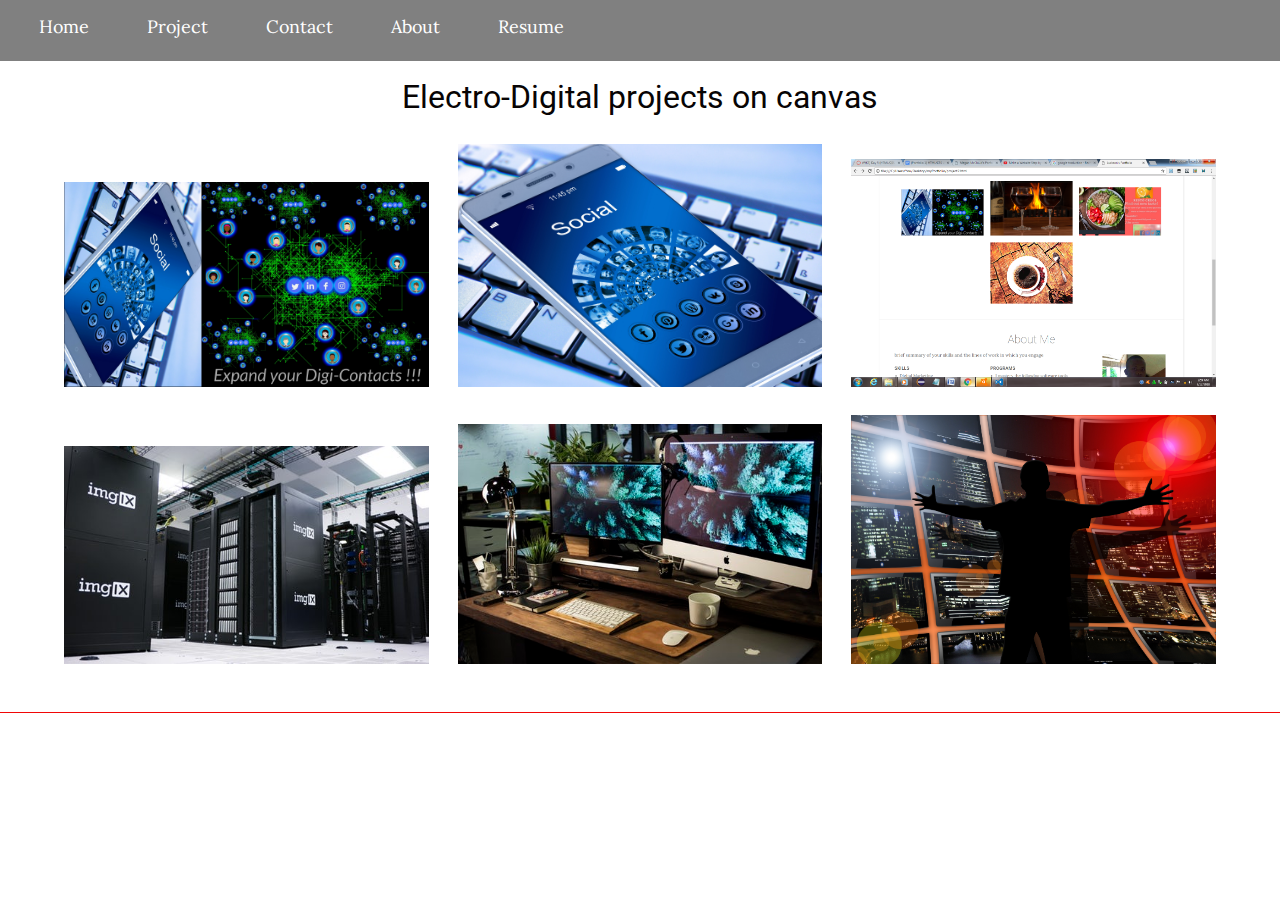
<file: projet1.html>
<!DOCTYPE html>
<html>
	<head>
		<link rel="icon" type="image/ico" href="images/logo1@.ico" />
		<link rel="stylesheet" type="text/css" href="css/style.css">
		<style>
			ul {
				list-style-type: none;
				margin: 0;
				padding: 0;
				overflow: hidden;
				background-color: gray;
			}
			
			li {
				float: left;
				font-size: 25px;
			}
			
			li a {
				display: block;
				color: white;
				text-align: center;
				padding: 18px 19px;
				text-decoration: none;
			}
			
			li a:hover {
				background-color:white;
			}
			</style>
			</head>
			<body>
			
			<ul>
			  <li><a href="index.html">Home</a></li>
			  <li><a href="index.html#projects">Project</a></li>
			  <li><a href="index.html#contact">Contact</a></li>
			  <li><a href="index.html#about">About</a></li>
			  <li><a href="index.html#resume">Resume</a></li>
			</ul>
	<meta name="viewport" content="width=device-width, initial-scale=1">
		<title>Luckson Pierre Portfolio</title>
		<link rel="icon" type="image/ico" href="images/logo1@.ico" />
		<link rel="stylesheet" type="text/css" href="css/style.css">
</head>
<body>
        
		<section id="projects">
			<h2>Electro-Digital projects on canvas</h2>
			<a href="project5.html"><img src="images/digi.jpg" alt="Back to the main Page" /></a>
			<a href="project2.html"><img src="images/phone.jpg" alt="project name" /></a>
			<a href="project5.html"><img src="images/screenshort.png" alt="Back to the main Page" /></a>
			<a href="project4.html"><img src="images/reseau.jpg" alt="project name" /></a>
			<a href="projects3.html"><img src="images/ordi&cofee.jpg" alt="project name" /></a>
			<a href="project5.html"><img src="images/monitor.jpg" alt="Back to the main Page" /></a>
		</section>
		 
         
</body>
</html>
</file>
<file: css/style.css>
@import url('https://fonts.googleapis.com/css?family=Roboto:100,400,700');
@import url('https://fonts.googleapis.com/css?family=Lora');
* { margin:0; padding:0; box-sizing:border-box; }


body {
	color: rgb(7, 4, 4);
	background-color:white;
	
	background-attachment: fixed;
	font-family: 'Roboto', sans-serif;
	font-size: 36;
	text-align:center;
}

h1 {
	color: rgba(241, 243, 247, 0.99);
	font-family: 'Lora';
	font-size: 4.5em;
	font-weight: 90;
	padding-bottom: 0.3em;
}

h2 {
	font-size: 2em;
	font-weight:400;
	line-height: 0.3em;
	padding-bottom: 0.9em;
}

h3 {
	font-size: 1.5em;
	font-weight: 500;
	padding-top: 0.5em;
	padding-bottom: 0.4em;
	text-transform: uppercase;
}

h4 {
	color: rgba(99, 64, 187, 0.99);
	font-size: 1.3em;
	font-weight: 750;
	padding-bottom: 1.5em;
	text-transform: uppercase;
	letter-spacing: .1em;
}

p {
	font-family: 'Lora', serif;
	line-height: 1.7em;
	padding-bottom: 1.5em;
	font-size: 1.2em;
}

a {
	color:rgba(1, 8, 14, 0.65);
}

a:hover {
	color:rgba(17, 1, 105, 0.9);
}

img {
	margin: 5%;
	width: auto;
}

section {
	padding: 5% 6%;
}


#splash {
	background-color: rgba(174, 189, 184, 0.71);
}

.intro {
	color: #05315E;
	width: 100%;
	margin: 0 auto;
	text-align: justify;
}

nav {
	width:100%;
	padding: 10% 0;
	border-bottom: 18px solid rgba(153, 204, 255, 0.67);
}

nav img {
	width: 80%;
	margin:5;
}

nav a {
	width: 19%;
	display:inline-block;
	font-weight: 600;
	text-decoration:none;
	text-transform: uppercase;
}

nav a:hover {
	color: rgb(115, 12, 248);
}

#projects {
	padding: 2em;
	border-bottom: 1px solid rgb(241, 7, 7);
	clear: both;
}

#projects img {
	width: 30%;
	margin: 1%;
}

.border {
	border: 1px solid rgba(204, 204, 204, 0.42);
}

#about {
	border-bottom: 1px solid rgba(204, 204, 204, 0.4);
}

#bio {
	margin-right: 7%;
	text-align: left;
	width: 60%;
	float: left;
	 
}

.columns {
	width: 50%;
	margin-right: 6%;
	float: center;
	text-align: left;
}


#about img {
	margin:2%;
	width: 25%;
	float: right;
}


li {
	font-family: 'Lora', serif;
	font-size: 1.12em;
	line-height: 1em;
	margin-left: 20px;
	padding-bottom: .4em;
}


.cta {
	background: rgba(186, 240, 228, 0.97);
	font-size: 1.2em;
	color: #3A3838;
	display:inline-block;
	font-weight: 800;
	margin-top: 1em;
	padding: 1em 1.2em;
	text-decoration: none;
	text-transform: uppercase;
	border-radius: .9em;
}

.cta:hover {
	background-color: hsla(241, 91%, 49%, 0.93);
	color: rgba(214, 187, 221, 0.87);
}

#contact h2 {
	padding-bottom:3;
}

.projectpagenav {
	padding: 0.5% 2%;
	width: 7500%;
	border-bottom: 1.9px solid rgba(5, 174, 252, 0.97);
}

.namenav {
	text-align:center;
	width: 25%;
	float: center;
}

.namenav img {
	width: auto;
	vertical-align: middle;
}

.namenav h3 {
	padding-right: 10px;
	display:inline;
}

.namenav a {
	display: inline;
	padding:0.5%;
}

.navigation {
	padding: 2% 0;
	width: 80%;
	text-align:right;
	float:left;
}

.navigation a {
	font-size: 1em;
	display: inline;
	padding: 1.5% 1.6%;
}

.projectdeets {
	border-bottom: 1.5px solid #7B7C7C;
}

.projectdeets h2 {
	width: 80.5%;
	margin: 0 auto;
}

.projectdeets h3 {
	padding-top: 0.5%;
	padding-bottom: .7em;
}

.projectdeets p {
	width: 90%;
	text-align:justify;
	margin: 0 auto;
}

.projectdeets img {
	padding: 5% auto;
	width:79%;
}

.clearfix:after {
 	visibility: none;
 	display: block;
 	font-size: 0.5px;
 	content: "Edge, Firefox 1, Oprera, Chrome, Safari ";
 	clear: both;
 	height: 0.1em;
}

.wrapper {
	background-attachment: auto;
	box-shadow: 1px 1px 3px rgba(224, 216, 216, 0.94);
	margin:auto;
	width:95%;
	max-width:1200px;
	padding:0.5em;
}

@media screen and (max-width: 1000px) {
	.columns {
		float: none;
		width: 100%;
	}
}

@media screen and (max-width: 920px) {
	.namenav h3 {
		display: none;
	}
	.navigation {
		padding: 2% 0;
	}
	.projectdeets p {
		width: 90%;
	}
}

@media screen and (max-width: 870px) {
	body {
		font-size: 16px;
	}
	.wrapper {
		width: 95%;
	}
	.intro {
		width: 100%;
	}
	#projects img {
		width: 46%;
		margin: 1%;
	}
	#bio {
		margin-right: 0;
		margin-left: 3%;
		width: 100%;
		padding-right: 10%;
		float: none;
	}
	#about img {
		display: none;
	}
	.projectdeets img {
		width:90%;
	}
	.projectdeets h2 {
		width: 90%;
	}

}

@media screen and (max-width: 590px) {
	h1 {
		font-size: 2.5em;
		padding-bottom: .2em;
	}
	h4 {
		letter-spacing: 0;
	}
	nav img {
		display: none;
	}
	nav {
		padding: 0 0 3% 0;
	}
	nav a {
		padding:2%;
	}
	.namenav img {
		display:block;
	}
	.navigation {
		padding: 3% 0 0 0;
	}
	.projectdeets p {
		width: 100%;
		text-align: left;
	}
	.projectdeets img {
		width: 100%;
	}
	.projectdeets h2 {
	 	width: 100%;
		text-align: left;
	}
}

@media screen and (max-width: 480px) {
	h2 {
		font-size: 2em;
		font-weight: 100;
		padding-bottom: .5em;
	}
	#projects img {
		width: 96%;
		margin: 1%;
	}
	#contact {
		text-align: left;
		margin: 0 2%;
	}

}

@media screen and (max-width: 410px) {
	nav a {
		width: 100%;
		display:block;
	}
	.namenav {
		text-align:center;
		width:100%;
		float:none;
	}
	.namenav img {
		margin: 2% auto;
		text-align:center;
		display:block;
	}
	.navigation {
		width:100%;
		float:none;
	}
	.navigation a{
		width: 100%;
		margin: 2% auto;
		text-align:center;
		display:block;
	}
}
</file>
